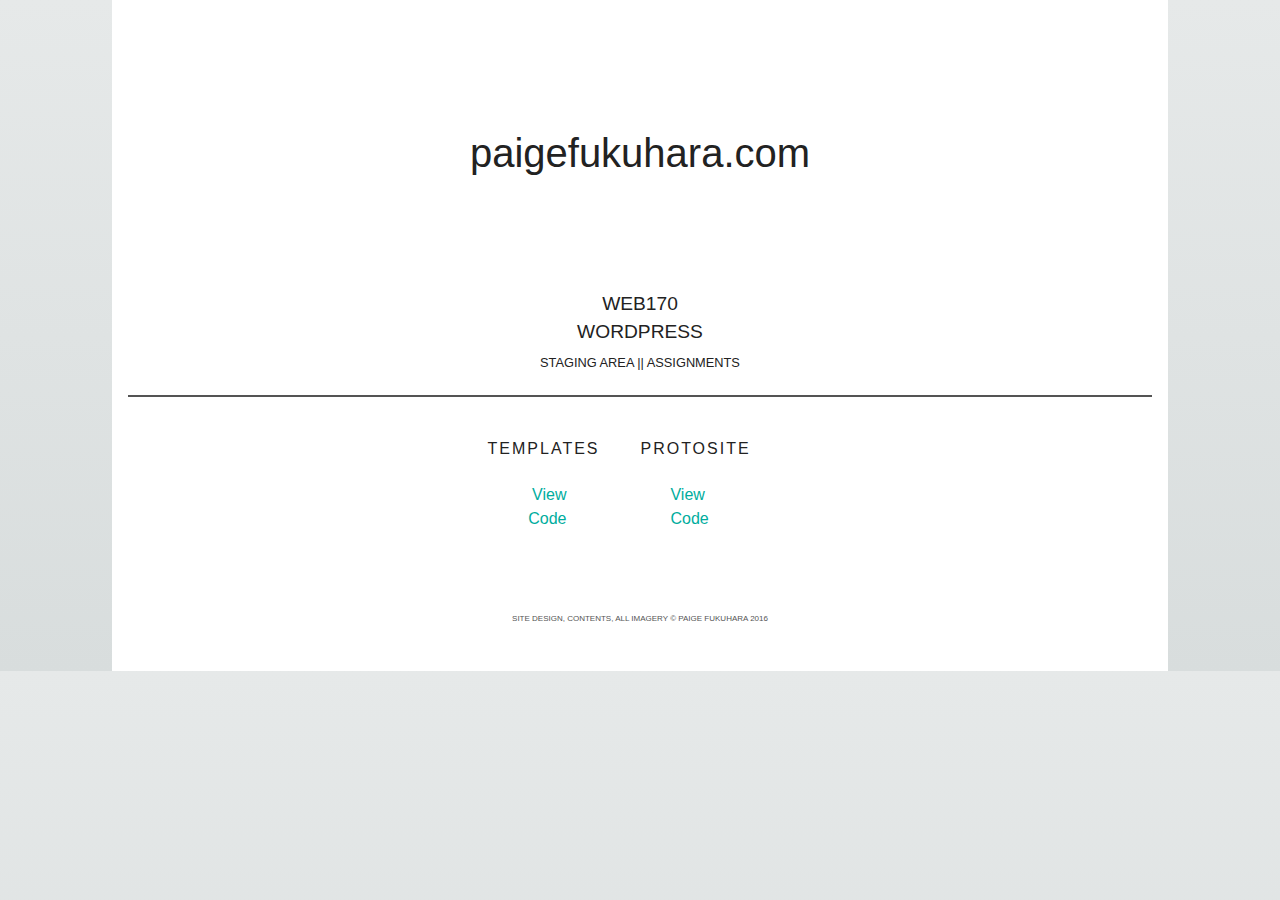
<file: index.html>
<!---
html for staging area | WEB 170 | SPRING 2016

--->
<!DOCTYPE html>
<html>

    <head>
        <meta charset="utf-8">
        <title>WEB170 Staging Area | Paige Fukuhara | Spring 2016, WEB 170</title>
        <link rel="stylesheet" href="css/main.css">
    </head>
    <body>

        <h1>paigefukuhara.com</h1>
        <h2>Web170<br>
            Wordpress</h2>
        <h3>Staging Area || Assignments</h3>
        
        <article>
            <section id="template">
                <h4>Templates</h4>
        <ul>
             <li><a href="home.html">View</a></li>    
             <li><a href="https://github.com/paigefuku/170-Templates">Code</a></li>  
        </ul>
                </section>
            
                    <section id="protosite">
                        <h4>Protosite</h4>
            <ul>
            <li><a href="http://paigefukuhara.com/">View</a></li>    
             <li><a href="#">Code</a></li>    
        </ul>
                </section>
        </article>
    <footer>
<!--
    <div id="validationbuttons">
  begin validation buttons 
        <p>
        <a href="http://validator.w3.org/check?uri=referer">
          <img src="http://www.w3.org/html/logo/badge/html5-badge-h-solo.png" 
          width="31" height="32" alt="valid HTML5" />
         </a>
         <a href="http://jigsaw.w3.org/css-validator/check/referer?profile=css3">
          <img src="http://jigsaw.w3.org/css-validator/images/vcss" 
           alt="Valid CSS3" height="31" width="88" />
        </a>
        </p>
    <!-- END validation buttons -->

    <div id="copyright">
        <p>Site design, contents, all imagery &copy; Paige Fukuhara 2016</p>
    </div>

</footer><!-- END FOOTER  -->
    </body>
</html>
</file>
<file: css/main.css>
/*
css for staging area | WEB 170 | SPRING 2016

*/

html {
    background-color: #e6e9e9;
    background-image: linear-gradient(270deg,rgb(230,233,233) 0%,rgb(216,221,221) 100%);
    background-image: -o-linear-gradient(270deg,rgb(230,233,233) 0%,rgb(216,221,221) 100%);
    background-image: -moz-linear-gradient(270deg,rgb(230,233,233) 0%,rgb(216,221,221) 100%);
    background-image: -webkit-linear-gradient(270deg,rgb(230,233,233) 0%,rgb(216,221,221) 100%);
    background-image: -ms-linear-gradient(270deg,rgb(230,233,233) 0%,rgb(216,221,221) 100%);
    -webkit-font-smoothing: antialiased;
}

body {
    margin: 0 auto;
    padding: 1em;
    max-width: 1024px;
    font-family: Helvetica, Arial, sans-serif;
    font-size: 16px;
    line-height: 1.5em;
    color: #545454;
    background-color: #ffffff;


}
article {
    margin: auto;
    padding: 0;
    background-color: #eaeaea;
    padding: 0;
    border: .5px solid;
    border-collapse: #000000;
}

h1, h2, h3, h4, h5, h6 {
    color: #222;
    font-weight: 100;
    line-height: 1.5em;
    text-transform: uppercase;
    text-align: center;
}
h1 {
    text-transform: none;
    font-size: 2.5em;
    padding:2em 0;
    position: relative;
   
    
}

h2 {
font-size: 1.2em;
}
h3 {
font-size: .8em;
position: relative;
top:-10px;
}
h4 {
font-weight: 500;
    letter-spacing: 2px;
    position: relative;
    right:20px;
}
a {
    color: #00ad9e; 
    text-decoration: none;
}
a:hover {
    color:#dc00ff;

}

b, strong {
    font-weight: 400;
}


img {

    display: block;
    margin: auto;
    max-width: 95%;

}

section {
width: 48%;

    margin:20px 0;
}
#template {
float:left;
    
}
#template h4 {
text-align: right;
}

#protosite {
float:right;
}
#protosite h4 {
text-align: left;
}

ul{

text-decoration: none;
padding-bottom: 20px;
    padding:0;
    width:80%;
}
#protosite ul {
position: relative;
right:-10px;

}

#template ul {
text-align: right;
    position: relative;
   right:-45px;

}
li {
list-style-type: none;
    
}
footer {
clear: both;
font-size: .5em;
text-align: center;
text-transform: uppercase;
padding:4em 0 2em;
}
</file>
